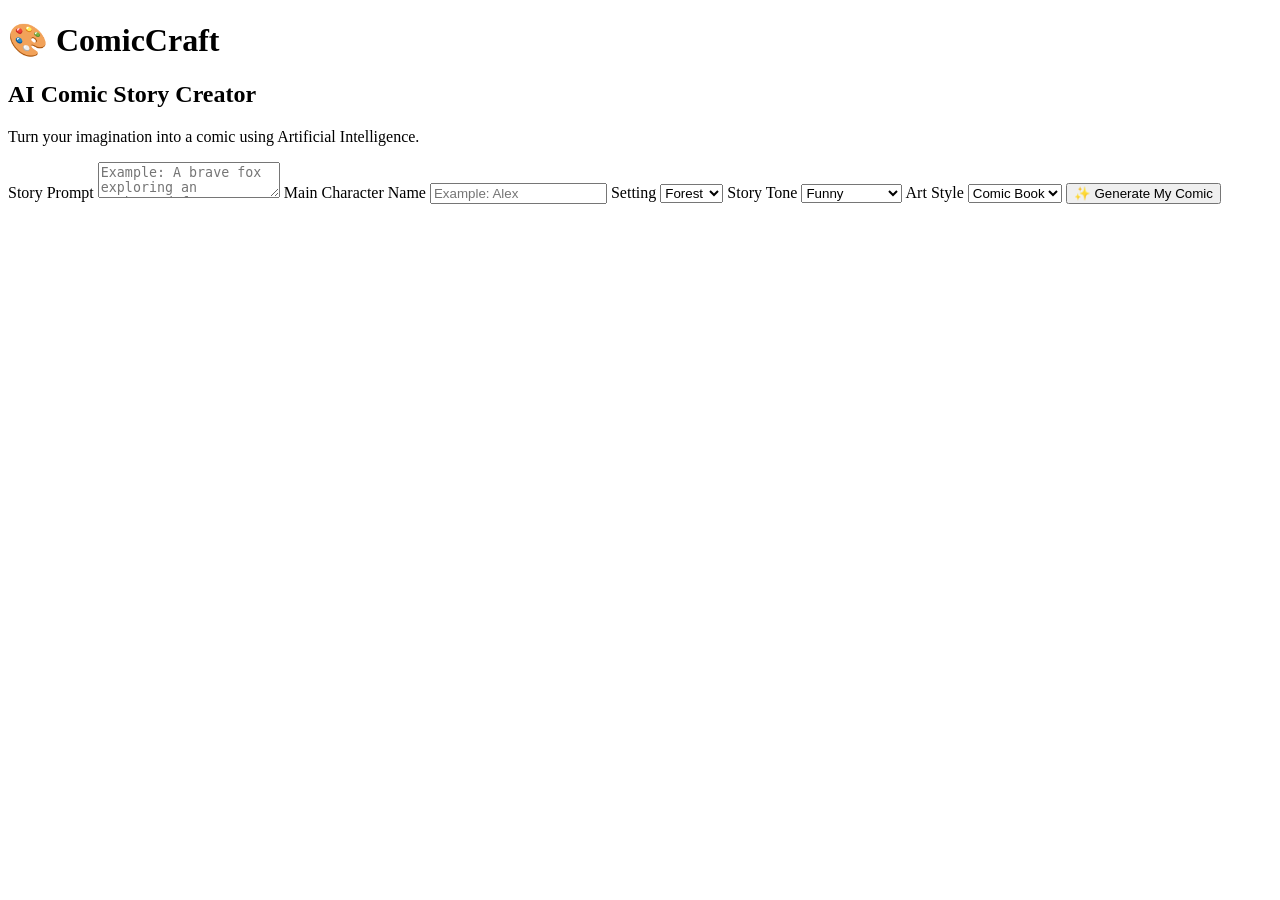
<file: templates/index.html>
<!DOCTYPE html>
<html lang="en">

<head>

    <meta charset="UTF-8">

    <meta
        name="viewport"
        content="width=device-width, initial-scale=1.0"
    >

    <title>ComicCraft</title>

    <link
        rel="stylesheet"
        href="/static/css/style.css"
    >

</head>

<body>

<div class="hero">

    <div class="container">

        <h1>🎨 ComicCraft</h1>

        <h2>AI Comic Story Creator</h2>

        <p>
            Turn your imagination into a comic
            using Artificial Intelligence.
        </p>


        <form
            action="/generate"
            method="POST"
        >

            <!-- Story -->

            <label>
                Story Prompt
            </label>

            <textarea
                name="story_prompt"
                placeholder="Example: A brave fox exploring an enchanted forest"
                required
            ></textarea>


            <!-- Character -->

            <label>
                Main Character Name
            </label>

            <input
                type="text"
                name="character_name"
                placeholder="Example: Alex"
                required
            >


            <!-- Setting -->

            <label>
                Setting
            </label>

            <select name="setting">

                <option value="forest">
                    Forest
                </option>

                <option value="school">
                    School
                </option>

                <option value="city">
                    City
                </option>

                <option value="space">
                    Space
                </option>

            </select>


            <!-- Tone -->

            <label>
                Story Tone
            </label>

            <select name="tone">

                <option value="funny">
                    Funny
                </option>

                <option value="dramatic">
                    Dramatic
                </option>

                <option value="light-hearted">
                    Light-hearted
                </option>

                <option value="poetic">
                    Poetic
                </option>

            </select>


            <!-- Art -->

            <label>
                Art Style
            </label>

            <select name="art_style">

                <option value="comic book">
                    Comic Book
                </option>

                <option value="anime">
                    Anime
                </option>

                <option value="pixel art">
                    Pixel Art
                </option>

                <option value="realistic">
                    Realistic
                </option>

            </select>


            <button type="submit">
                ✨ Generate My Comic
            </button>

        </form>

    </div>

</div>

</body>

</html>
</file>
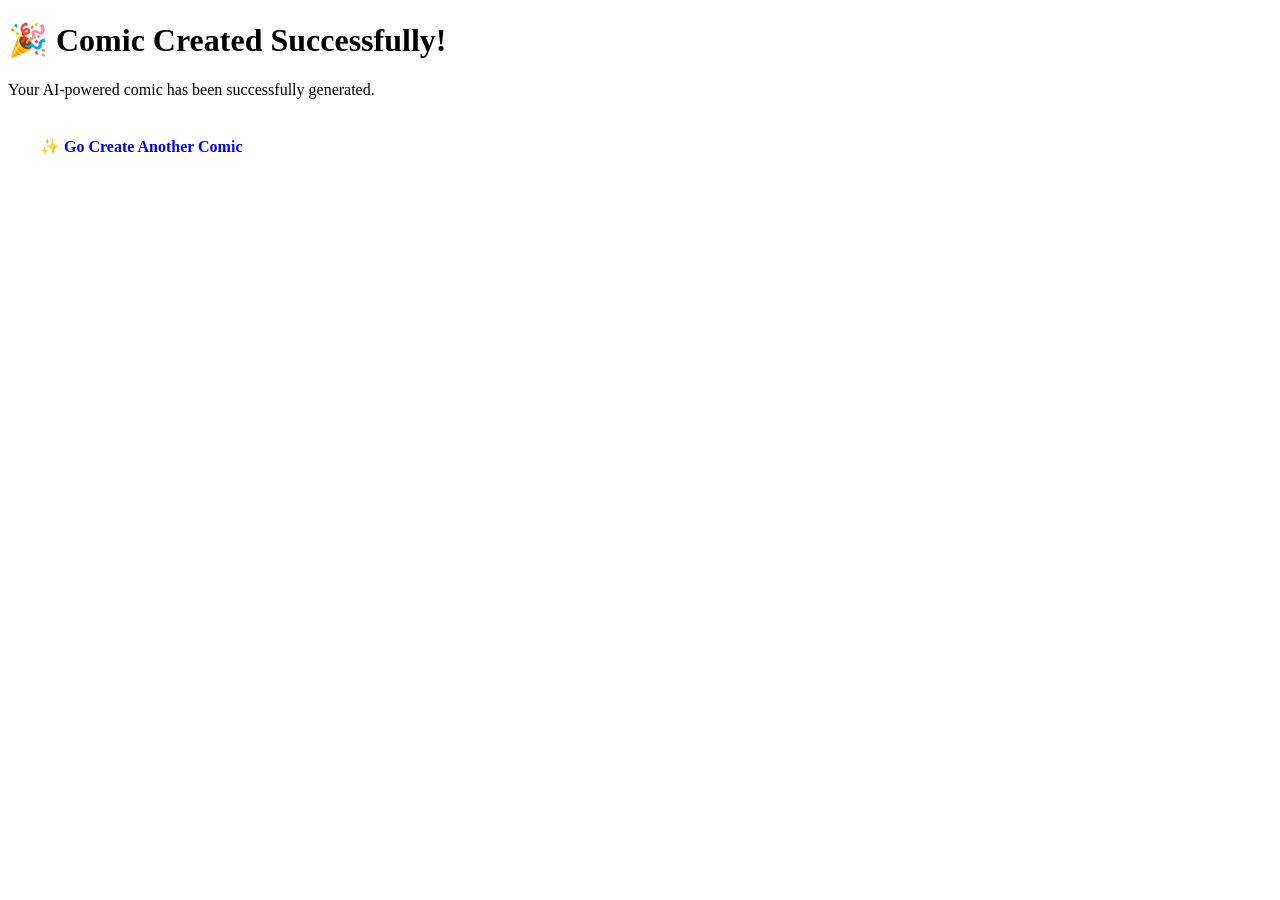
<file: templates/exports_success.html>
<!DOCTYPE html>
<html lang="en">

<head>

    <meta charset="UTF-8">

    <meta
        name="viewport"
        content="width=device-width, initial-scale=1.0"
    >

    <title>Export Successful</title>

    <link
        rel="stylesheet"
        href="/static/css/style.css"
    >

</head>

<body>

<div class="success-container">

    <div class="success-card">

        <h1>
            🎉 Comic Created Successfully!
        </h1>

        <p>
            Your AI-powered comic has been
            successfully generated.
        </p>

        <a
            href="/"
            class="download-btn"
        >
            ✨ Go Create Another Comic
        </a>

    </div>

</div>

</body>

</html>
</file>
<file: static/css/style.css>
/* Comic Preview Header */

.preview-header {
    text-align: center;
    margin-bottom: 35px;
}

.preview-header h1 {
    font-size: 38px;
    margin-bottom: 10px;
}

.preview-header p {
    color: #666;
    font-size: 17px;
}


/* Comic Panel */

.comic-panel {
    background: white;
    padding: 25px;
    margin-bottom: 35px;
    border-radius: 18px;

    box-shadow:
        0 5px 20px rgba(0, 0, 0, 0.10);
}

.comic-panel h2 {
    text-align: center;
    margin-bottom: 20px;
}


/* Image */

.image-container {
    text-align: center;
    margin: 20px 0;
}

.image-container img {
    width: 100%;
    max-width: 750px;
    height: auto;

    border-radius: 12px;

    box-shadow:
        0 4px 15px rgba(0, 0, 0, 0.15);
}


/* Scene Description */

.scene-description {
    background: #f5f3ff;

    padding: 18px;

    margin-top: 20px;

    border-radius: 12px;
}

.scene-description h3 {
    margin-top: 0;
}


/* Story */

.story-content {
    background: #fff7ed;

    padding: 18px;

    margin-top: 15px;

    border-radius: 12px;
}

.story-content h3 {
    margin-top: 0;
}

.story-content p,
.scene-description p {
    line-height: 1.7;
}


/* Buttons */

.preview-actions {
    text-align: center;

    margin: 40px 0;
}

.download-btn,
.new-comic-btn {
    display: inline-block;

    padding: 14px 24px;

    margin: 8px;

    border-radius: 10px;

    text-decoration: none;

    font-weight: bold;
}


/* Mobile */

@media (max-width: 600px) {

    .preview-header h1 {
        font-size: 28px;
    }

    .comic-panel {
        padding: 15px;
    }

    .download-btn,
    .new-comic-btn {
        display: block;
        margin: 12px 0;
    }
}
</file>
